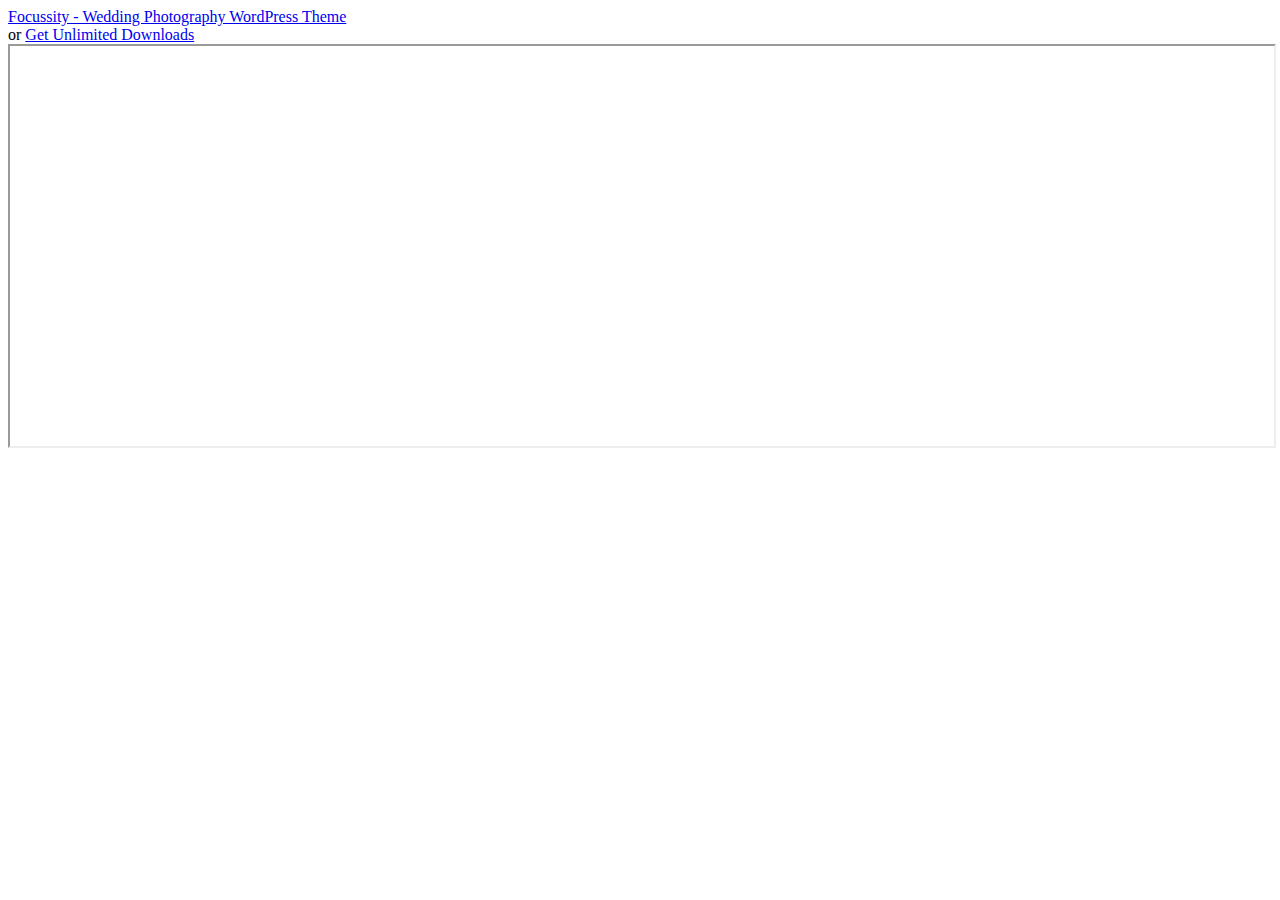
<file: html.html>
<!DOCTYPE html>
  <html lang="en">
  <head>
    <meta charset="UTF-8">
    <meta http-equiv="X-UA-Compatible" content="IE=Edge"/>
    <meta name="viewport" content="width=device-width, initial-scale=1">
    <title>Live demo for Focussity - Wedding Photography WordPress Theme #59049</title>
<meta property="og:title" content="Live demo for Focussity - Wedding Photography WordPress Theme #59049"/>
<meta name="twitter:title" content="Live demo for Focussity - Wedding Photography WordPress Theme #59049"/>
<meta name="og:image:alt" content="Live demo for Focussity - Wedding Photography WordPress Theme #59049"/>
      <link rel="canonical" href="https://www.templatemonsterpreview.com/demo/59049.html">
  <meta property="og:url" content="https://www.templatemonsterpreview.com/demo/59049.html">
  <meta http-equiv="x-dns-prefetch-control" content="on">
  <meta name="msapplication-TileColor" content="#2196f3">
  <meta name="msapplication-TileImage" content="https://s3sf.tmimgcdn.com/mstile-144x144.png">
  <meta name="msapplication-config" content="https://s3sf.tmimgcdn.com/browserconfig.xml">
  <meta name="pinterest-logo" content="https://s3sf.tmimgcdn.com/pinterest-logo.png">
  <meta name="theme-color" content="#2196f3">
  <meta property="og:site_name" content="TemplateMonster"/>
  <meta name="twitter:card" content="summary"/>
  <meta name="twitter:site" content="templatemonster"/>
  <meta name="twitter:creator" content="templatemonster"/>
  <meta property="og:type" content="page"/>
  <meta name="description" content="The live preview of this top quality Focussity - Wedding Photography WordPress Theme (#59049) is available here for you to get the feel and look of the design before you choose to buy it. View the pages, examine the images, click the buttons, explore the functionality.">
  <meta property="og:description" content="The live preview of this top quality Focussity - Wedding Photography WordPress Theme (#59049) is available here for you to get the feel and look of the design before you choose to buy it. View the pages, examine the images, click the buttons, explore the functionality.">
  <meta property="twitter:description" content="The live preview of this top quality Focussity - Wedding Photography WordPress Theme (#59049) is available here for you to get the feel and look of the design before you choose to buy it. View the pages, examine the images, click the buttons, explore the functionality.">
  <meta property="og:image" content="https://s.tmimgcdn.com/scr/1200x750/59000/focussity-wedding-photography-wordpress-theme_59049-2-original.jpg">
  <meta property="twitter:image" content="https://s.tmimgcdn.com/scr/1200x750/59000/focussity-wedding-photography-wordpress-theme_59049-2-original.jpg">
  <link property="image_src" href="https://s.tmimgcdn.com/scr/1200x750/59000/focussity-wedding-photography-wordpress-theme_59049-2-original.jpg">
  <meta property="fb:app_id" content="128293383907353"/>
        <!-- Google Tag Manager -->
<script>(function(w,d,s,l,i){w[l]=w[l]||[];w[l].push({'gtm.start':
      new Date().getTime(),event:'gtm.js'});var f=d.getElementsByTagName(s)[0],
    j=d.createElement(s),dl=l!='dataLayer'?'&l='+l:'';j.async=true;j.src=
    'https://www.googletagmanager.com/gtm.js?id='+i+dl;f.parentNode.insertBefore(j,f);
  })(window,document,'script','dataLayer','GTM-MS2BNB');</script>
<!-- End Google Tag Manager -->
    <link href="//www.templatemonster.com/assets/css/demo-23b21f5b0baf223784e3.css" rel="stylesheet">  </head>
  <body>
    <!-- Google Tag Manager (noscript) -->
<noscript>  <iframe src="https://www.googletagmanager.com/ns.html?id=GTM-MS2BNB" height="0" width="0" style="display:none;visibility:hidden"></iframe></noscript>
<!-- End Google Tag Manager (noscript) -->
  <div class="wrap">
    <header class="header" id="frame-panel">
  <a href="https://www.templatemonster.com/wordpress-themes/photographer-portfolio-responsive-wordpress-theme-59049.html" class="back-to-product">
    <span class="back-to-product-icon"></span>
    Focussity - Wedding Photography WordPress Theme  </a>
  <div class="devices devices-static" id="devices" data-translations="{&quot;desktop&quot;:&quot;Desktop&quot;,&quot;tablet&quot;:&quot;Tablet&quot;,&quot;smartphone&quot;:&quot;Mobile&quot;}"></div>
  <div class="header-buttons">
    <div class="add-to-cart" id="add-to-cart"
      data-translations="{&quot;label&quot;:&quot;Buy Now&quot;,&quot;servicesTitle&quot;:&quot;Recommended services available for this item&quot;}"
      data-product-id="59049"
      data-product-title="Focussity - Wedding Photography WordPress Theme"
      data-licenses="[{&quot;type&quot;:&quot;regular&quot;,&quot;modifier&quot;:{&quot;type&quot;:&quot;amount&quot;,&quot;value&quot;:0,&quot;operation&quot;:&quot;addition&quot;},&quot;id&quot;:19,&quot;items&quot;:[],&quot;isDefault&quot;:1,&quot;translates&quot;:{&quot;title&quot;:&quot;For 1 Site&quot;},&quot;prices&quot;:{&quot;regular&quot;:59,&quot;regularLabel&quot;:&quot;$59&quot;,&quot;discount&quot;:59,&quot;discountLabel&quot;:&quot;$59&quot;},&quot;gee&quot;:{&quot;variant&quot;:&quot;regular + 19&quot;}},{&quot;type&quot;:&quot;virtual&quot;,&quot;modifier&quot;:{&quot;type&quot;:&quot;amount&quot;,&quot;value&quot;:0,&quot;operation&quot;:&quot;addition&quot;},&quot;id&quot;:5,&quot;items&quot;:[{&quot;namespace&quot;:&quot;services&quot;,&quot;id&quot;:&quot;1563&quot;,&quot;price&quot;:69}],&quot;isDefault&quot;:0,&quot;translates&quot;:{&quot;title&quot;:&quot;For 5 Sites&quot;},&quot;prices&quot;:{&quot;regular&quot;:128,&quot;regularLabel&quot;:&quot;$128&quot;,&quot;discount&quot;:128,&quot;discountLabel&quot;:&quot;$128&quot;},&quot;gee&quot;:{&quot;variant&quot;:&quot;regular + 5&quot;}},{&quot;type&quot;:&quot;buyout&quot;,&quot;modifier&quot;:{&quot;type&quot;:&quot;amount&quot;,&quot;value&quot;:4500,&quot;operation&quot;:&quot;addition&quot;},&quot;id&quot;:8,&quot;items&quot;:[],&quot;isDefault&quot;:0,&quot;translates&quot;:{&quot;title&quot;:&quot;Buyout License&quot;},&quot;prices&quot;:{&quot;regular&quot;:4559,&quot;regularLabel&quot;:&quot;$4,559&quot;,&quot;discount&quot;:4559,&quot;discountLabel&quot;:&quot;$4,559&quot;},&quot;gee&quot;:{&quot;variant&quot;:&quot;regular + 8&quot;}}]"
      data-services="[{&quot;id&quot;:13,&quot;translates&quot;:{&quot;title&quot;:&quot;Installation &amp; Setup&quot;},&quot;prices&quot;:{&quot;regular&quot;:54,&quot;regularLabel&quot;:&quot;$54&quot;,&quot;discount&quot;:49,&quot;discountLabel&quot;:&quot;$49&quot;},&quot;gee&quot;:{&quot;name&quot;:&quot;Offer&quot;,&quot;id&quot;:13,&quot;price&quot;:0.49,&quot;brand&quot;:&quot;TT&quot;,&quot;category&quot;:&quot;TT : WordPress Themes : Installation &amp; Setup&quot;,&quot;variant&quot;:&quot;premium&quot;,&quot;position&quot;:1,&quot;list&quot;:&quot;Cross-page - Offers&quot;}},{&quot;id&quot;:362,&quot;translates&quot;:{&quot;title&quot;:&quot;Must-Have Plugins&quot;},&quot;prices&quot;:{&quot;regular&quot;:84,&quot;regularLabel&quot;:&quot;$84&quot;,&quot;discount&quot;:79,&quot;discountLabel&quot;:&quot;$79&quot;},&quot;gee&quot;:{&quot;name&quot;:&quot;Offer&quot;,&quot;id&quot;:362,&quot;price&quot;:0.79,&quot;brand&quot;:&quot;TT&quot;,&quot;category&quot;:&quot;TT: WordPress&amp;Elementor: Must-Have Plugins&quot;,&quot;variant&quot;:&quot;premium&quot;,&quot;position&quot;:2,&quot;list&quot;:&quot;Cross-page - Offers&quot;}},{&quot;id&quot;:909,&quot;translates&quot;:{&quot;title&quot;:&quot;GDPR &amp; CCPA Compliance - New Privacy Rules&quot;},&quot;prices&quot;:{&quot;regular&quot;:89,&quot;regularLabel&quot;:&quot;$89&quot;,&quot;discount&quot;:89,&quot;discountLabel&quot;:&quot;$89&quot;},&quot;gee&quot;:{&quot;name&quot;:&quot;Offer&quot;,&quot;id&quot;:909,&quot;price&quot;:0.89,&quot;brand&quot;:&quot;Zemez&quot;,&quot;category&quot;:&quot;TM: WP&amp;Woo: GDPR &amp; CCPA Compliance - New Privacy Rules&quot;,&quot;variant&quot;:&quot;premium&quot;,&quot;position&quot;:3,&quot;list&quot;:&quot;Cross-page - Offers&quot;}},{&quot;id&quot;:394,&quot;translates&quot;:{&quot;title&quot;:&quot;Online Store Integration&quot;},&quot;prices&quot;:{&quot;regular&quot;:199,&quot;regularLabel&quot;:&quot;$199&quot;,&quot;discount&quot;:199,&quot;discountLabel&quot;:&quot;$199&quot;},&quot;gee&quot;:{&quot;name&quot;:&quot;Offer&quot;,&quot;id&quot;:394,&quot;price&quot;:1.99,&quot;brand&quot;:&quot;TT&quot;,&quot;category&quot;:&quot;TT: WordPress Themes: Online Store Integration&quot;,&quot;variant&quot;:&quot;premium&quot;,&quot;position&quot;:4,&quot;list&quot;:&quot;Cross-page - Offers&quot;}},{&quot;id&quot;:635,&quot;translates&quot;:{&quot;title&quot;:&quot;Developer&#039;s License&quot;},&quot;prices&quot;:{&quot;regular&quot;:69,&quot;regularLabel&quot;:&quot;$69&quot;,&quot;discount&quot;:69,&quot;discountLabel&quot;:&quot;$69&quot;},&quot;gee&quot;:{&quot;name&quot;:&quot;Offer&quot;,&quot;id&quot;:635,&quot;price&quot;:0.69,&quot;brand&quot;:&quot;TM&quot;,&quot;category&quot;:&quot;TM : WordPress: Developer&#039;s License&quot;,&quot;variant&quot;:&quot;premium&quot;,&quot;position&quot;:5,&quot;list&quot;:&quot;Cross-page - Offers&quot;}}]"
      data-paid-supports="{&quot;isIncludeBasicSupport&quot;:true,&quot;items&quot;:[{&quot;id&quot;:6704,&quot;translates&quot;:{&quot;title&quot;:&quot;Get 6 more months of support and save $23&quot;,&quot;description&quot;:&quot;With a product you will get 6 months of support from the author. To know more about what is included, please read the &lt;a href=\&quot;https:\/\/www.templatemonster.com\/support-policy\/\&quot; target=\&quot;_blank\&quot;&gt;support policy&lt;\/a&gt;.&quot;},&quot;prices&quot;:{&quot;regular&quot;:41,&quot;regularLabel&quot;:&quot;$41&quot;,&quot;discount&quot;:18,&quot;discountLabel&quot;:&quot;$18&quot;},&quot;gee&quot;:{&quot;name&quot;:&quot;Offer&quot;,&quot;id&quot;:6704,&quot;price&quot;:0.18,&quot;brand&quot;:&quot;TM&quot;,&quot;category&quot;:&quot;paid support&quot;,&quot;variant&quot;:&quot;premium&quot;,&quot;position&quot;:1,&quot;list&quot;:&quot;Cross-page - Paid Support&quot;}}]}"
      data-free="{&quot;enable&quot;:false}"
      data-product-gee="{&quot;name&quot;:&quot;Wordpress theme&quot;,&quot;id&quot;:59049,&quot;price&quot;:0.59,&quot;brand&quot;:&quot;WordPress&quot;,&quot;category&quot;:&quot;photography templates&quot;,&quot;variant&quot;:&quot;premium&quot;,&quot;list&quot;:&quot;Cross-page&quot;}"></div>
          <span class="header-btn_membershipBefore">or</span>
      <a href="https://www.templatemonster.com/monsterone/tm-membership/?id=59049&tmaff=zemez" target="" rel="" class="header-btn header-btn_membership">
        Get Unlimited Downloads      </a>
        <div class="favorite" id="favorite" data-template="59049" data-title="Add to Favorites" data-active-title="Remove from Favorites"></div>
    <div class="frame-toggler" id="frame-toggler" data-translations="{&quot;label&quot;:&quot;Hide Panel&quot;}"></div>
  </div>
</header>
      <section class="content">
    <div class="frame-wrapper" id="frame-wrapper">
      <iframe class="frame" src="https://ld-wp73.template-help.com/wordpress/prod_437/v2/" width="100%" height="400px" title="Preview Template" sandbox="allow-forms allow-same-origin allow-scripts allow-top-navigation allow-popups"></iframe>          </div>
  </section>
  </div>
  <script type="application/ld+json">
{"@context": "http://schema.org","@graph": [{"@context":"http://schema.org","@type":"WebPage","name":"Live demo for Focussity - Wedding Photography WordPress Theme #59049","url":"https://www.templatemonsterpreview.com/demo/59049.html","description":"The live preview of this top quality Focussity - Wedding Photography WordPress Theme (#59049) is available here for you to get the feel and look of the design before you choose to buy it. View the pages, examine the images, click the buttons, explore the functionality."}]}
</script>
  <script type="text/javascript">
  window.__app__ = window.__app__ || {};
  window.__app__ = {"language":"en","apiLocale":"en","analytics":{"pageType":"Cross-page"},"js":{"cookieDomain":".templatemonster.com","liveDemoCookieDomain":".templatemonsterpreview.com","liveDemoDomain":"\/\/www.templatemonsterpreview.com\/","fontPreviewDomain":"\/\/s3f.tmimgcdn.com\/","domain":"https:\/\/www.templatemonster.com","api":{"f1":"https:\/\/www.templatemonster.com\/f1\/api","products":"https:\/\/api.templatemonster.com\/products","pages":"https:\/\/api.templatemonster.com\/pages","navigations":"https:\/\/api.templatemonster.com\/navigations","properties":"https:\/\/api.templatemonster.com\/properties","authors":"https:\/\/api.templatemonster.com\/authors","currencies":"https:\/\/api.templatemonster.com\/currencies","reviews":"https:\/\/api.templatemonster.com\/reviews","collection":"https:\/\/api.templatemonster.com\/collection","carts":"https:\/\/api.templatemonster.com\/carts","users":"https:\/\/api.templatemonster.com\/users","promos":"https:\/\/api.templatemonster.com\/promos","services":"https:\/\/api.templatemonster.com\/services","licenses":"https:\/\/api.templatemonster.com\/licenses","support":"https:\/\/api.templatemonster.com\/support","mailer":"https:\/\/api.templatemonster.com\/mailer","marketplace-services":"https:\/\/marketplace-services.templatemonster.com\/api"},"revive":{"url":"https:\/\/r.templatemonster.com\/dl\/1asyncjs.php","zoneId":14,"hash":"5dba4d01a92de7101be5c5e6e1630dfe"}}};
</script>
      <script src="//www.templatemonster.com/assets/js/commons-e92fed09ca0fa8c1c77f.js" async="async"></script>
<script src="//www.templatemonster.com/assets/js/demo-6623b76f43bc04c1efe9.js" async="async"></script>
<script>window.addEventListener('load', function() {
window.dataLayer = window.dataLayer || []; window.dataLayer.push({"pageType":"Cross-page","portalName":"All","portalContent":"All","categoryName":"Other"});
});
window.addEventListener('load', function() {
  window.dataLayer = window.dataLayer || []; window.dataLayer.push({"event":"detailView","ecommerce":{"detail":{"products":[{"name":"Wordpress theme","id":59049,"price":0.59,"brand":"WordPress","category":"photography templates","variant":"premium"}]}}});window.dataLayer.push({"event":"detailViewNew","productDetailView":{"name":"Focussity - Wedding Photography WordPress Theme","id":59049,"price":0.59,"brand":"WordPress","category":"photography templates","variant":"premium","imageurl":"https:\/\/s.tmimgcdn.com\/scr\/800x500\/59000\/focussity-wedding-photography-wordpress-theme_59049-2-original.jpg","similars":[]}});
});</script>  </body>
  </html>
</file>
